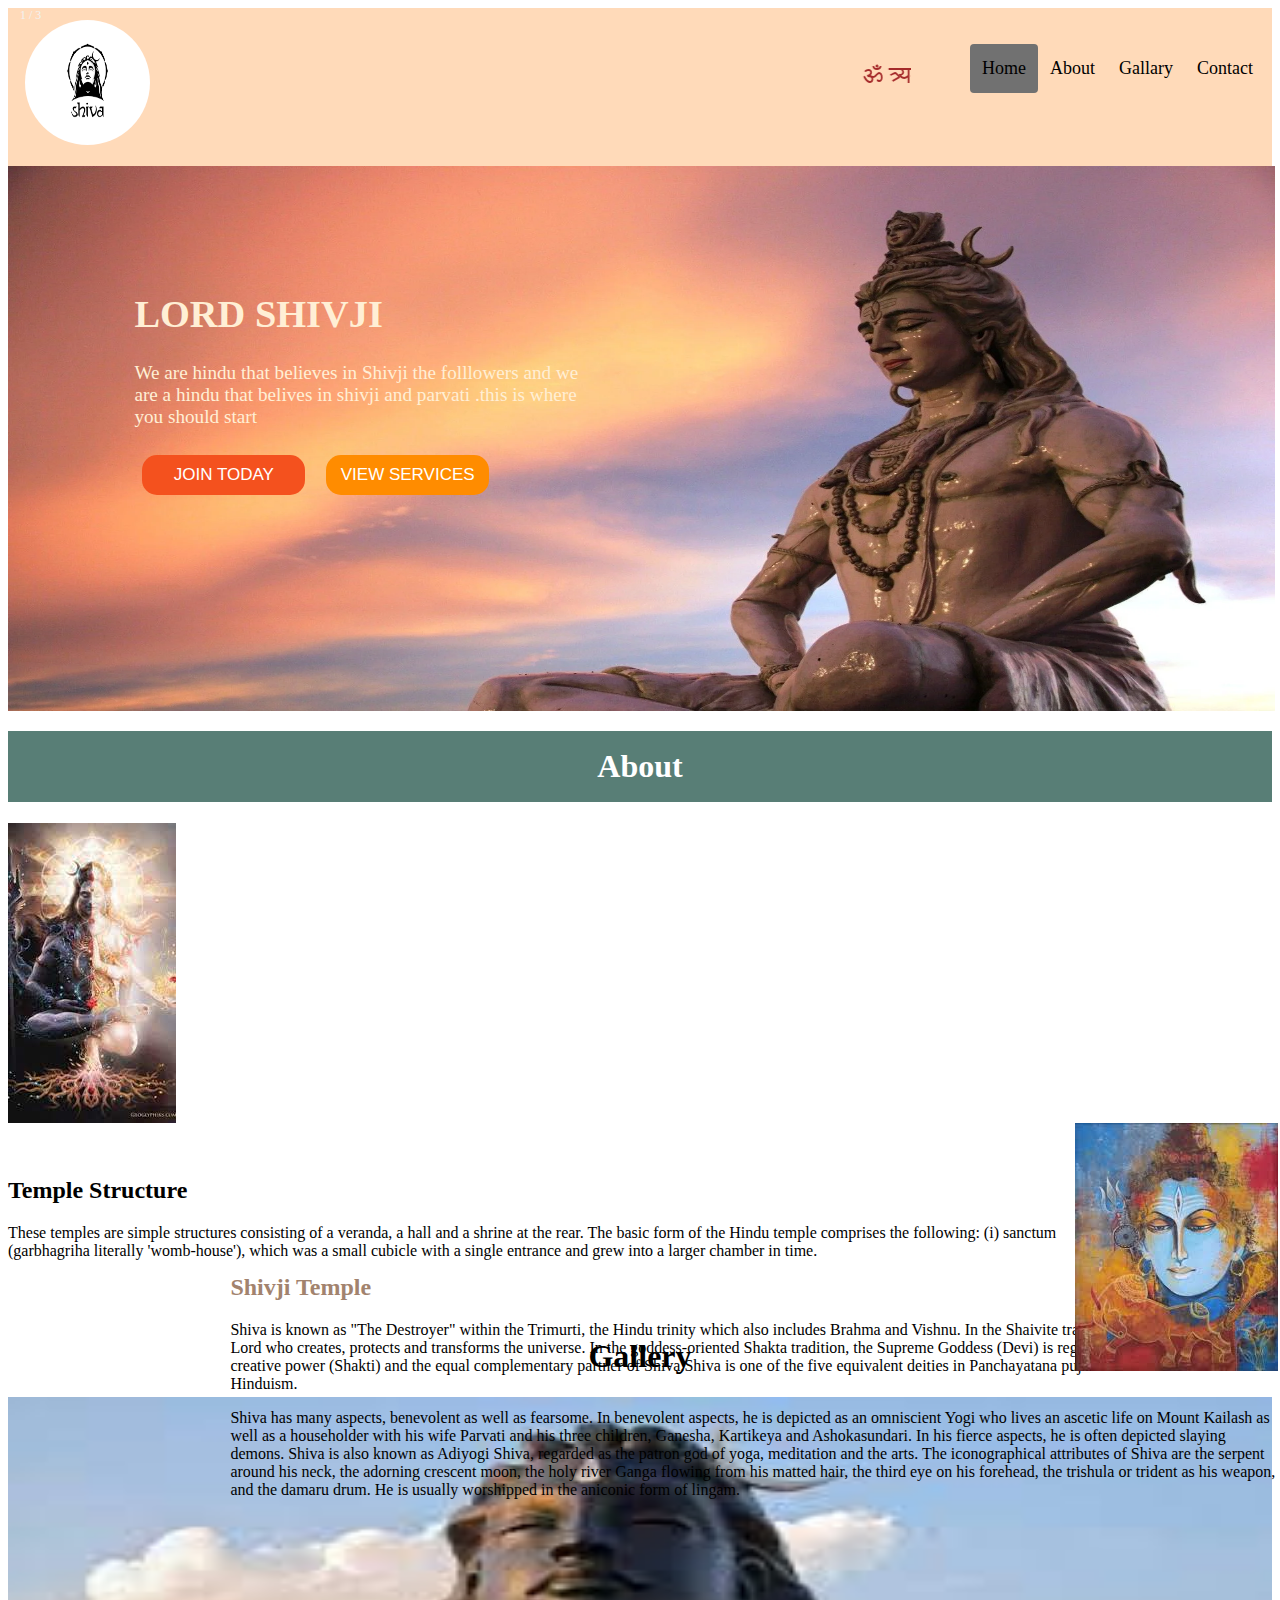
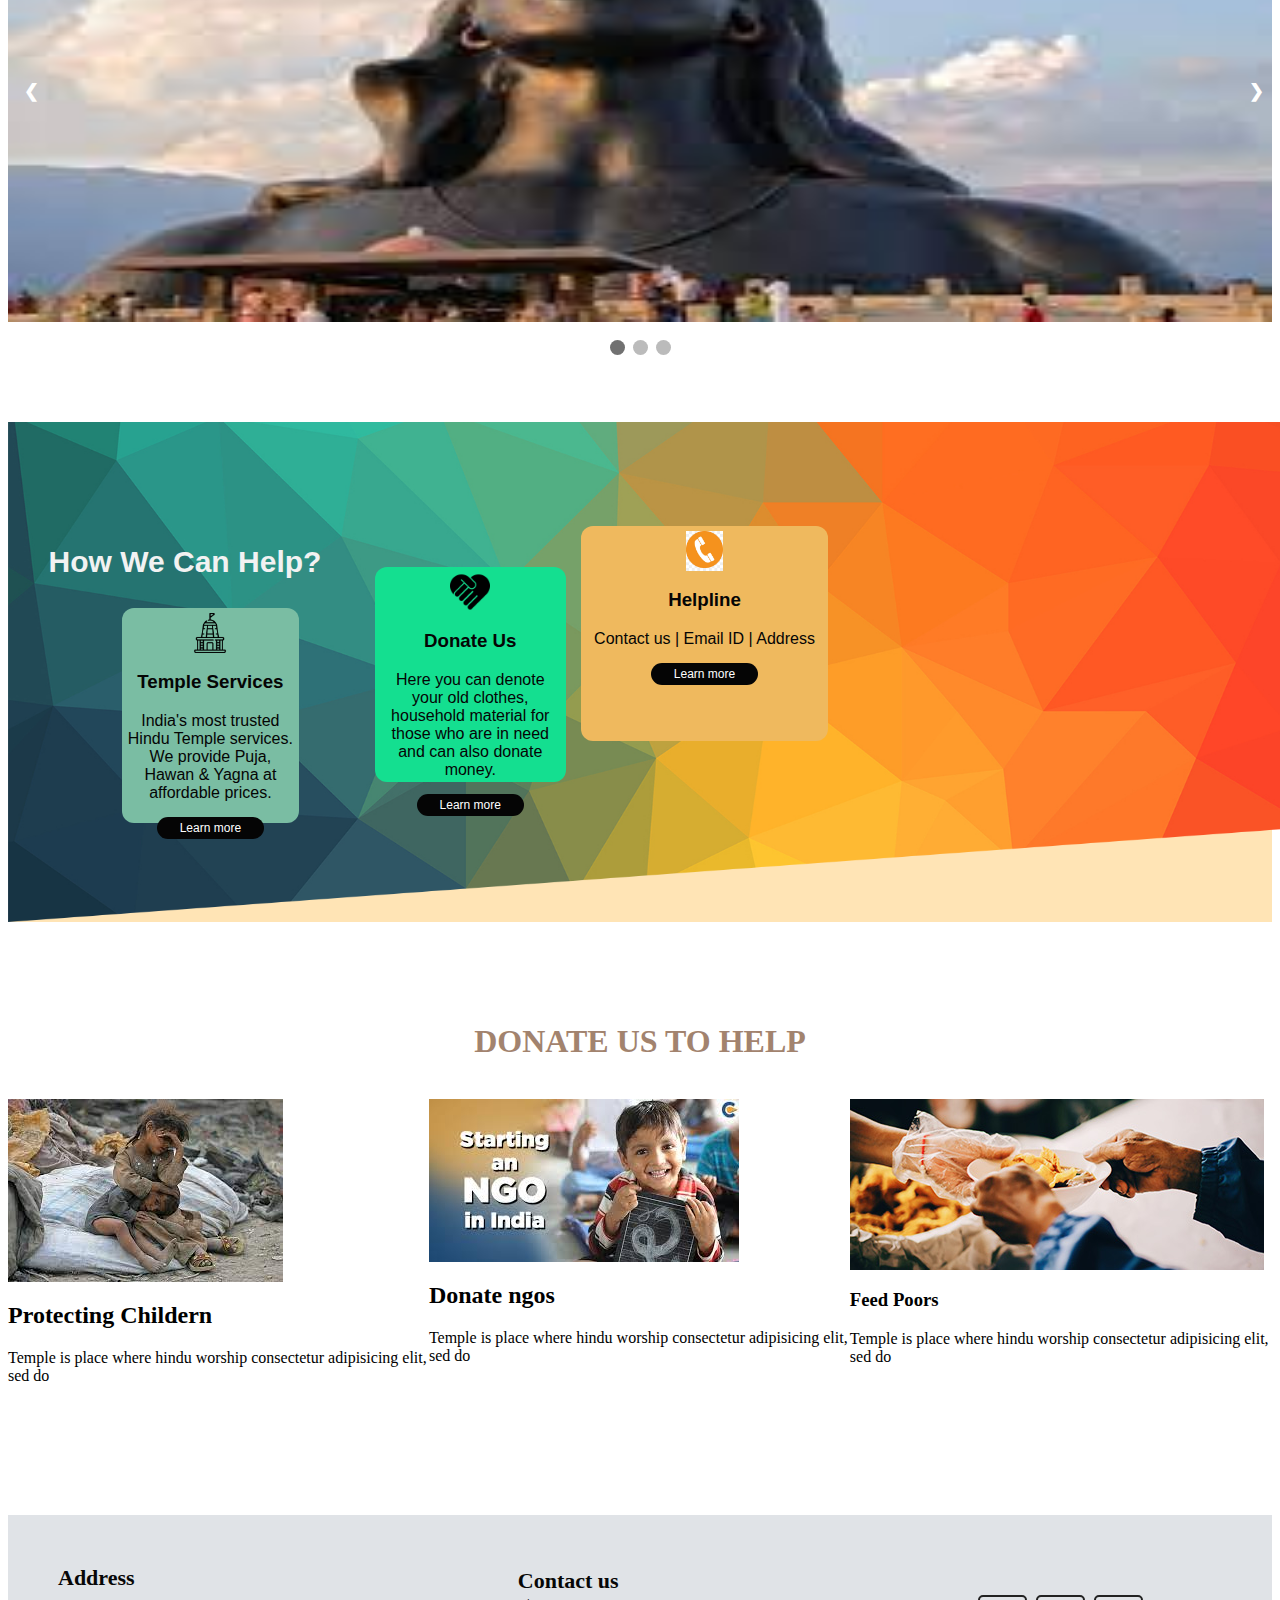
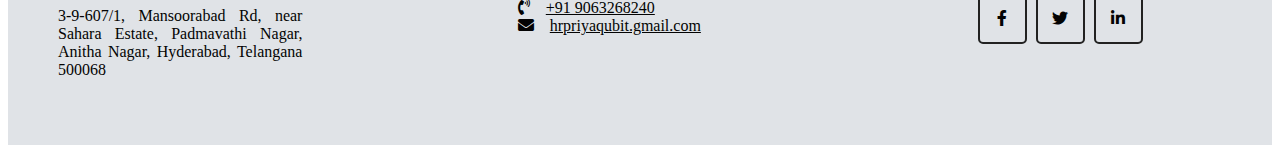
<file: Tempel-Web/index.html>
<!DOCTYPE html>
<html>
<head>
	<title>index</title>
	<link rel="stylesheet" href="index.css">
<meta name="viewport" content="width=device-width, initial-scale=1">
 <link rel="stylesheet" href="https://cdnjs.cloudflare.com/ajax/libs/font-awesome/5.15.2/css/all.min.css">
</head>
<body>
	<header>
	<div class="header-right">
		 <img src="image/download.png" id="logo">
   <div style="margin-top: 2%">
   	 <a class="active" href="#home">Home</a>
    <a href="#about">About</a>
    <a href="#gallary">Gallary</a>
     <a href="#contact">Contact</a>

  </div>
  <marquee class="p1" behavior="silde"  direction="left">ॐ त्र्यम्बकं यजामहे सुगन्धिं पुष्टिवर्धनम् ।उर्वारुकमिव बन्धनान् मृत्योर्मुक्षीय मामृतात् ॥</marquee>
</header>

<img src="image/ss.png" class="main_img">
<div class="bc">
		<h1>LORD SHIVJI</h1>
	<P>We are hindu that believes in Shivji the folllowers and we are a hindu that belives in shivji and parvati .this is where you should start</P>
	<button class="btn">JOIN TODAY</button>
	<button class="btn" style="background-color:#FF8C00">VIEW SERVICES</button>
	</div>



<!-- Anjali-->

 <h1 class="h1">About</h1>
         <img src="image/sh.jpg" alt="" class="img-responsive floating-image right">
         <div class="part1">
    <h2 style="color: #a2836e">Shivji Temple</h2>

       <p>Shiva is known as "The Destroyer" within the Trimurti, the Hindu trinity which also includes Brahma and Vishnu. In the Shaivite tradition, Shiva is the Supreme Lord who creates, protects and transforms the universe. In the goddess-oriented Shakta tradition, the Supreme Goddess (Devi) is regarded as the energy and creative power (Shakti) and the equal complementary partner of Shiva.Shiva is one of the five equivalent deities in Panchayatana puja of the Smarta tradition of Hinduism.</p>

       <p>Shiva has many aspects, benevolent as well as fearsome. In benevolent aspects, he is depicted as an omniscient Yogi who lives an ascetic life on Mount Kailash as well as a householder with his wife Parvati and his three children, Ganesha, Kartikeya and Ashokasundari. In his fierce aspects, he is often depicted slaying demons. Shiva is also known as Adiyogi Shiva, regarded as the patron god of yoga, meditation and the arts.

        The iconographical attributes of Shiva are the serpent around his neck, the adorning crescent moon, the holy river Ganga flowing from his matted hair, the third eye on his forehead, the trishula or trident as his weapon, and the damaru drum. He is usually worshipped in the aniconic form of lingam.
        
         </p></div>
         <div class="part2">
    <img src="image/shivji2.jpg" alt="" class="img-responsive floating-image left"
    ></div>
    <div class="part3">
    <h2>Temple Structure</h2>

    <p>These temples are simple structures consisting of a veranda, a hall and a shrine at the rear. The basic form of the Hindu temple comprises the following: (i) sanctum (garbhagriha literally 'womb-house'), which was a small cubicle with a single entrance and grew into a larger chamber in time.</p>
</div>




   <!-- end anjali's section-->

<div class="1" style="margin-top: 17%">
  <h1 text align="Center";margin-top="23%";
    font-size= "xxx-large";
    color= "#667292";>Gallery</h1>

<div class="slideshow-container">

<div class="mySlides fade">
  <div class="numbertext">1 / 3</div>
  <img src="image/1.jpeg" style="width:100% ; height:525px">
  <div class="text">Adiyogi</div>
</div>

<div class="mySlides fade">
  <div class="numbertext">2 / 3</div>
  <img src="image/2.jpeg" style="width:100% ; height:525px">
  <div class="text">Omkaara</div>
</div>

<div class="mySlides fade">
  <div class="numbertext">3 / 3</div>
  <img src="image/3.jpeg" style="width:100% ; height:525px">
  <div class="text">Tapasvi</div>
</div>

<a class="prev" onclick="plusSlides(-1)">❮</a>
<a class="next" onclick="plusSlides(1)">❯</a>

</div>
<br>

<div style="text-align:center">
  <span class="dot" onclick="currentSlide(1)"></span> 
  <span class="dot" onclick="currentSlide(2)"></span> 
  <span class="dot" onclick="currentSlide(3)"></span> 
</div>

<!-- how we can help start-->
<div class="container" style="margin-top: 5%">
        <img src="image\xG8Pop.png"  style="width:111%; " height= 500px>
      <div class="text">
          <h1 style="
    margin-top: 43%;
    margin-right: -34%;">How We Can Help?</h1></div>

        
        <div class="text-block">
          <img src="image\tser.png" height= 40px;>
          <h3>Temple Services</h3>
          <p>India's most trusted Hindu Temple services. We provide Puja, Hawan & Yagna at affordable prices.</p>
          <button class="button"><span>Learn more</span></button>
        </div>

        <div class="container_2">
          <img src="image\4060-200.png" height=40px;>
          <h3>Donate Us</h3>
          <p>Here you can denote your old clothes, household material for those who are in need and can also donate money.</p>
          <button class="button"><span>Learn more</span></button>
        </div>

        <div class="container_3">
          <img src="image\kisspng-mobile-phones-computer-icons-telephone-clip-art-book-now-button-5ac21e3a4e89b1.0602350515226711623217.jpg" height= 40px;>
          <h3>Helpline</h3>
          <p>Contact us | Email ID | Address</p>
          <button class="button"><span>Learn more</span></button>
        </div>
      </div>
      

 <!--  end how we can help-->
<div style="margin-top:8%">
	<h1 style="text-align:center;color: #a2836e;">DONATE US TO HELP</h1><br>
<div style="display: flex ">
	<div class="c1">
		<img src="image/5.jpg">
		<div><h2>Protecting Childern</h2>
			<p>Temple is place where hindu worship consectetur adipisicing elit, sed do</p>
		</div>
    </div>

	<div class="c2">
		<img src="image/6.jpg" >

<div>
	<h2>Donate ngos</h2>
	<p>Temple is place where hindu worship consectetur adipisicing elit, sed do</p></div>
</div>

	<div class="c3"><img src="image/7.jpg">
		<div><h3>Feed Poors</h3><p>Temple is place where hindu worship consectetur adipisicing elit, sed do</p></div></div>
</div>
<!--Footer-->
<footer>
   <div class="content">
     <div class="left box">
       <div class="upper">
         <div class="topic">Address</div>
         <p>3-9-607/1, Mansoorabad Rd, near Sahara Estate, Padmavathi Nagar, Anitha Nagar, Hyderabad, Telangana 500068</p>
       </div>
     </div>
     <div class="middle box">
        <div class="lower">
        <div class="topic">Contact us</div>
        <div class="phone">
          <a href="#"><i class="fas fa-phone-volume"></i>+91 9063268240</a>
        </div>
        <div class="email">
          <a href="#"><i class="fas fa-envelope"></i>hrpriyaqubit.gmail.com</a>
        </div>
      </div>
     </div>

     <div class="right box">
         <div class="media-icons">
           <a href="#"><i class="fab fa-facebook-f"></i></a>
           <a href="#"><i class="fab fa-twitter"></i></a>
           <a href="#"><i class="fab fa-linkedin-in"></i></a>
         </div>
   </div> 
 </footer>


<script>
let slideIndex = 1;
showSlides(slideIndex);

function plusSlides(n) {
  showSlides(slideIndex += n);
}

function currentSlide(n) {
  showSlides(slideIndex = n);
}

function showSlides(n) {
  let i;
  let slides = document.getElementsByClassName("mySlides");
  let dots = document.getElementsByClassName("dot");
  if (n > slides.length) {slideIndex = 1}    
  if (n < 1) {slideIndex = slides.length}
  for (i = 0; i < slides.length; i++) {
    slides[i].style.display = "none";  
  }
  for (i = 0; i < dots.length; i++) {
    dots[i].className = dots[i].className.replace(" active", "");
  }
  slides[slideIndex-1].style.display = "block";  
  dots[slideIndex-1].className += " active";
}
</script>


<!-- end-->
</body>
</html>
</file>
<file: Tempel-Web/index.css>
.main_img{
  width: 99%;
  height:545px;
  position: absolute;
 
}
.header-right {
  overflow: hidden;
  background-color: #FFDAB9;
  padding: 11px 7px;
  display: flex;
  justify-content: space-between;
}
.header-right a {
  float: left;
  color: black;
  text-align: center;
  padding: 12px;
  text-decoration: none;
  font-size: 18px; 
  line-height: 25px;
  border-radius: 4px;
}
.p1 {
       position: absolute;
    top:62px;
    color: black;
    font-size: x-large;
    z-index: 2;
    color: brown;
    width: 47%;
    margin-left: 23%;

}

#logo{
  width: 125px;
  height: 125px;
  border-radius: 50%;
  margin: 1px 10px 10px 10px;
}
.bc{
    position: relative;
    font-size: larger;
    color:#FFEFD5;
    margin: 10%;
    width: 37%;
}
.btn{
      display: inline-block;
    border-radius: 4px;
    background-color: #f4511e;
    border: none;
    color: #FFFFFF;
    font-size: 17px;
    padding: 3px;
    width: 163px;
    height: 40px;
    transition: all 0.5s;
    cursor: pointer;
    margin: 8px;
    border-radius: 15px;
}

section{
  position: absolute;
  display: flex;
  justify-content: space-between;*
  background-color: red;
}


.c1{
  width: 33.3%;
}
.c2{

width: 33.3%;
}
.c3{
  width: 33.3%;
}
/* About section (Anjali)*/
.h1{
      text-align: center;
    margin-top: 18%;

    background-color: #587e76;
    color: white;
    width: 20;
    padding: 17px;
}
.part1{     margin-top: 8%;
      position: absolute;
    left: 18%;
    top: 128%;
    width: -5%;
}
.part2{
  position: absolute;
    left: 84%;
}
.part3{
      position: absolute;
    width: 83%;
    margin-top: 34px;
}






.container {
    position: relative;
    font-family: Arial;
    background-color: #FFE4B5
  }
  
  .text {
    
    position: absolute;
    transform: translate(-50%, -50%);
    color: rgb(0, 0, 0);
    bottom: 80%
    margin: 296px;
    left: -3%;
  }

  .text-block {
    text-align: center;
    position: absolute;
    bottom: 99px;
    right: 973px;
    background-color: rgb(122 189 163);
    color: rgb(5, 5, 5);
    margin-left: 9%;
    height: 41%;
    border: 2px ;
    border-radius: 12px;
    padding: 5px;
    transition: transform 250ms;

  }

  .button {
    border-radius: 45px;
    background-color: #050505;
    border: none;
    color: #FFFFFF;
    text-align: center;
    font-size: 12px;
    padding: 4px;
    width: 107px;
    transition: all 0.5s;
    cursor: pointer;
    margin: -57px;
    height: 22px;
  }
  
  .button span {
    cursor: pointer;
    display: inline-block;
    position: relative;
    transition: 0.5s;
  }
  
  .button span:after {
    content: '\00bb';
    position: absolute;
    opacity: 0;
    top: 0;
    right: -20px;
    transition: 0.5s;
  }
  
  .button:hover span {
    padding-right: 25px;
  }
  
  .button:hover span:after {
    opacity: 1;
    right: 0;
  }
  
  .text-block:hover {
    transform: translateY(-10px);
  }

  .container_2 {
    text-align: center;
    position: absolute;
    bottom: 140px;
    right: 706px;
    background-color: rgb(20 223 144);
    color: rgb(5, 5, 5);
    margin-left: 29%;
    height: 41%;
    border: 2px ;
    border-radius: 12px;
    padding: 5px;
    transition: transform 250ms;
  }
  .container_2:hover{
    transform: translateY(-10px);
  }

  .container_3{
    text-align: center;
    position: absolute;
    bottom: 181px;
    right: 444px;
    width: 237px;
    background-color: rgb(239 185 94);
    color: rgb(5, 5, 5);
    margin-left: 36%;
    height: 41%;
    border: 2px;
    border-radius: 12px;
    padding: 5px;
    transition: transform 250ms;
  }
  .container_3:hover{
    transform: translateY(-10px);
  }

footer{
  width: 100%;
 
  bottom: 0;
  left: 0;
  background: rgb(224, 227, 231);
  margin-top: 9%
}

footer .content{
  max-width: 1500px;
  margin: auto;
  padding: 50px;
  display: flex;
  flex-wrap: wrap;
  justify-content: space-between;
}

footer .content p,a{
  color: #030303;
}

footer .content .box{
  width: 21%;
  
}

footer .content .topic{
  font-size: 22px;
  font-weight: 600;
  color: #070707;
  margin-right: 5px;
}

footer .content p{
  text-align: justify;
}

footer .content .lower .topic{
  margin: 3px 0 5px 0;
}
footer a:hover{
    color: #05588f;
}

footer .content .lower i{
  padding-right: 16px;
}

footer .content .media-icons a{
  font-size: 16px;
  height: 45px;
  width: 45px;
  display: inline-block;
  text-align: center;
  line-height: 43px;
  border-radius: 5px;
  border: 2px solid #222222;
  margin: 30px 5px 0 0;
}

.content .media-icons a:hover{
    border-color: #2257e9;
    box-shadow: 0 0 11px rgba(23, 97, 207, 0.918);
}

/*how we can help start*/
  /* end*/



.mySlides {display: none}
img {vertical-align: middle;}/

/* Slideshow container */
.slideshow-container {
  max-width: 1000px;
  position: relative;
  margin: auto;
}

/* Next & previous buttons */
.prev, .next {
  cursor: pointer;
  position: absolute;
  width: auto;
  padding: 16px;
  margin-top: -258px;
  color: white;
  font-weight: bold;
  font-size: 18px;
  transition: 0.6s ease;
  border-radius: 0 3px 3px 0;
  user-select: none;
}

/* Position the "next button" to the right */
.next {
  right: 0;
  border-radius: 3px 0 0 3px;
}

/* On hover, add a black background color with a little bit see-through */
.prev:hover, .next:hover {
  background-color: rgba(0,0,0,0.8);
}

/* Caption text */
.text {
  color: #f2f2f2;
  font-size: 15px;
  padding: 8px 12px;
  position: absolute;
  bottom: 8px;
  width: 100%;
  text-align: center;
}

/* Number text (1/3 etc) */
.numbertext {
  color: #f2f2f2;
  font-size: 12px;
  padding: 8px 12px;
  position: absolute;
  top: 0;
}

/* The dots/bullets/indicators */
.dot {
  cursor: pointer;
  height: 15px;
  width: 15px;
  margin: 0 2px;
  background-color: #bbb;
  border-radius: 50%;
  display: inline-block;
  transition: background-color 0.6s ease;
}

.active, .dot:hover {
  background-color: #717171;
}

/* Fading animation */
.fade {
  animation-name: fade;
  animation-duration: 1.5s;
}

@keyframes fade {
  from {opacity: .4} 
  to {opacity: 1}
}

/* On smaller screens, decrease text size */
@media only screen and (max-width: 300px) {
  .prev, .next,.text {font-size: 11px}
}
</file>
